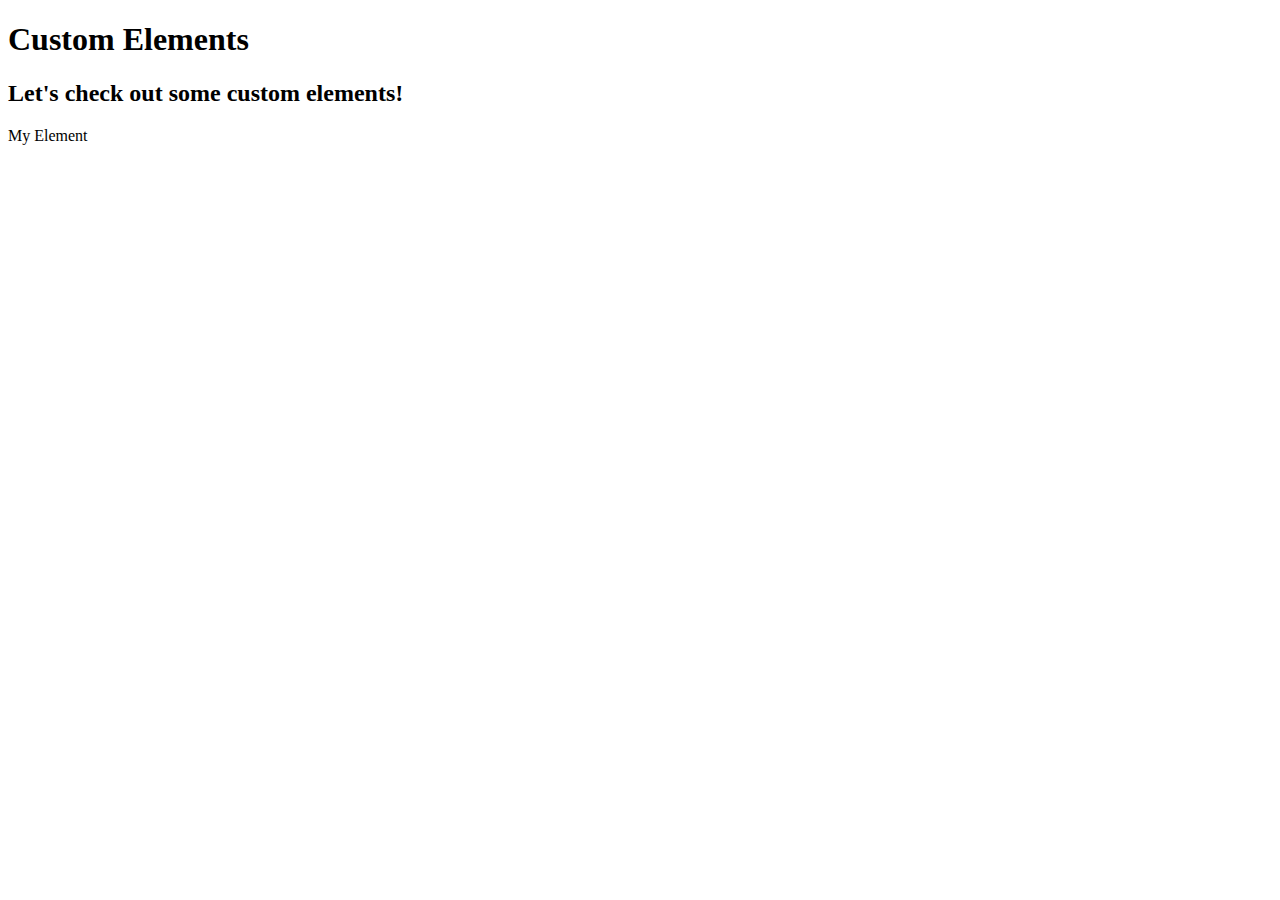
<file: custom-elements/index.html>
<!DOCTYPE html>
<html lang="en">
<head>
    <meta charset="UTF-8">
    <meta name="viewport" content="width=device-width, initial-scale=1.0">
    <title>Custom Elements</title>
    <script src="main.js" defer></script>
</head>
<body>
    <header>
        <h1>Custom Elements</h1>
    </header>

    <main>
        <h2>Let's check out some custom elements!</h2>

        <my-element color="red" size="100" range="1-10">
            My Element
        </my-element>
    </main>
</body>
</html>
</file>
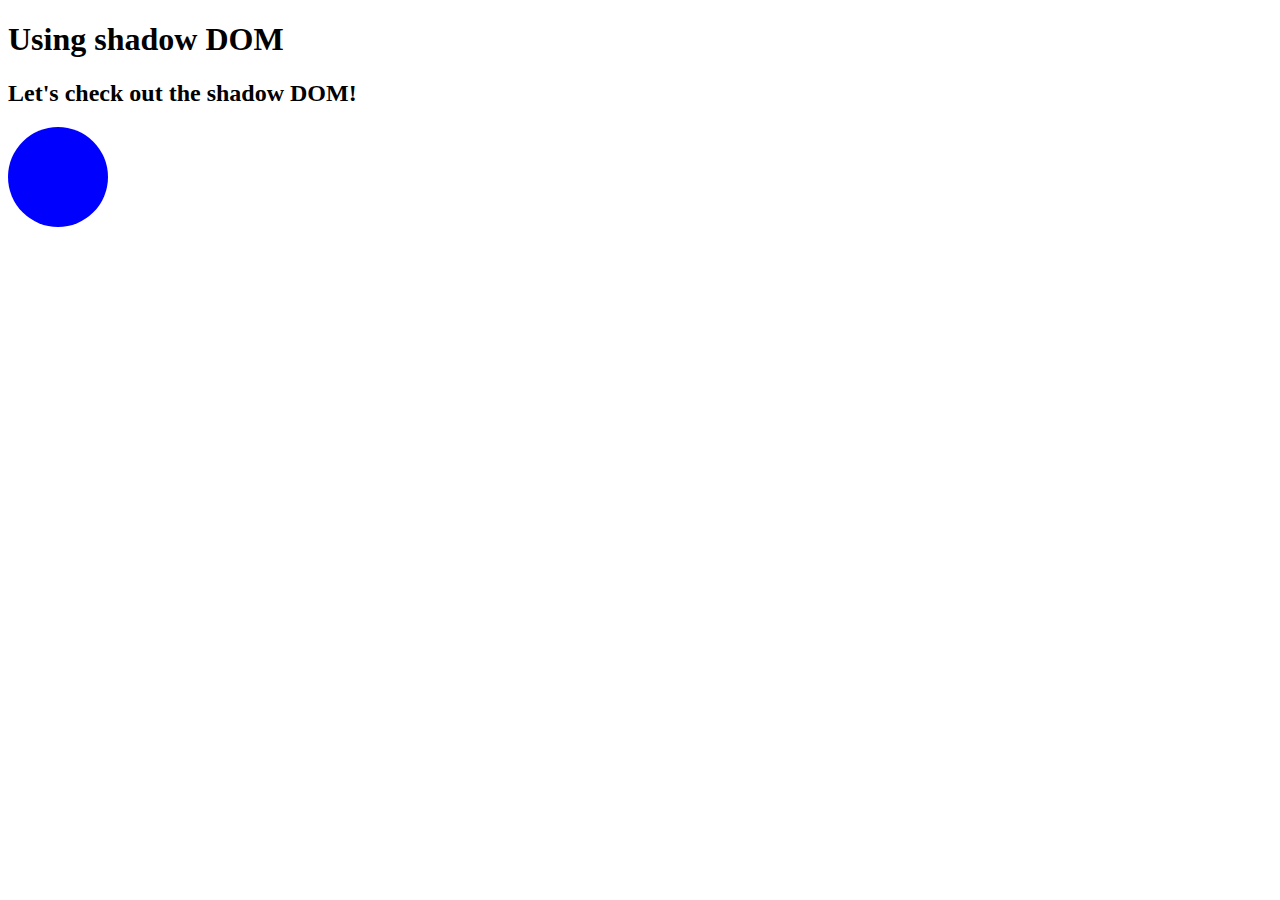
<file: shadow-dom/index.html>
<!DOCTYPE html>
<html lang="en">

<head>
    <meta charset="UTF-8">
    <meta name="viewport" content="width=device-width, initial-scale=1.0">
    <title>Shadow DOM</title>
    <link rel="stylesheet" href="main.css">
    <script src="main.js" defer></script>
</head>

<body>
    <header>
        <h1>Using shadow DOM</h1>
    </header>

    <main>
        <h2>Let's check out the shadow DOM!</h2>

        <filled-circle color="blue"></filled-circle>
    </main>

</body>

</html>
</file>
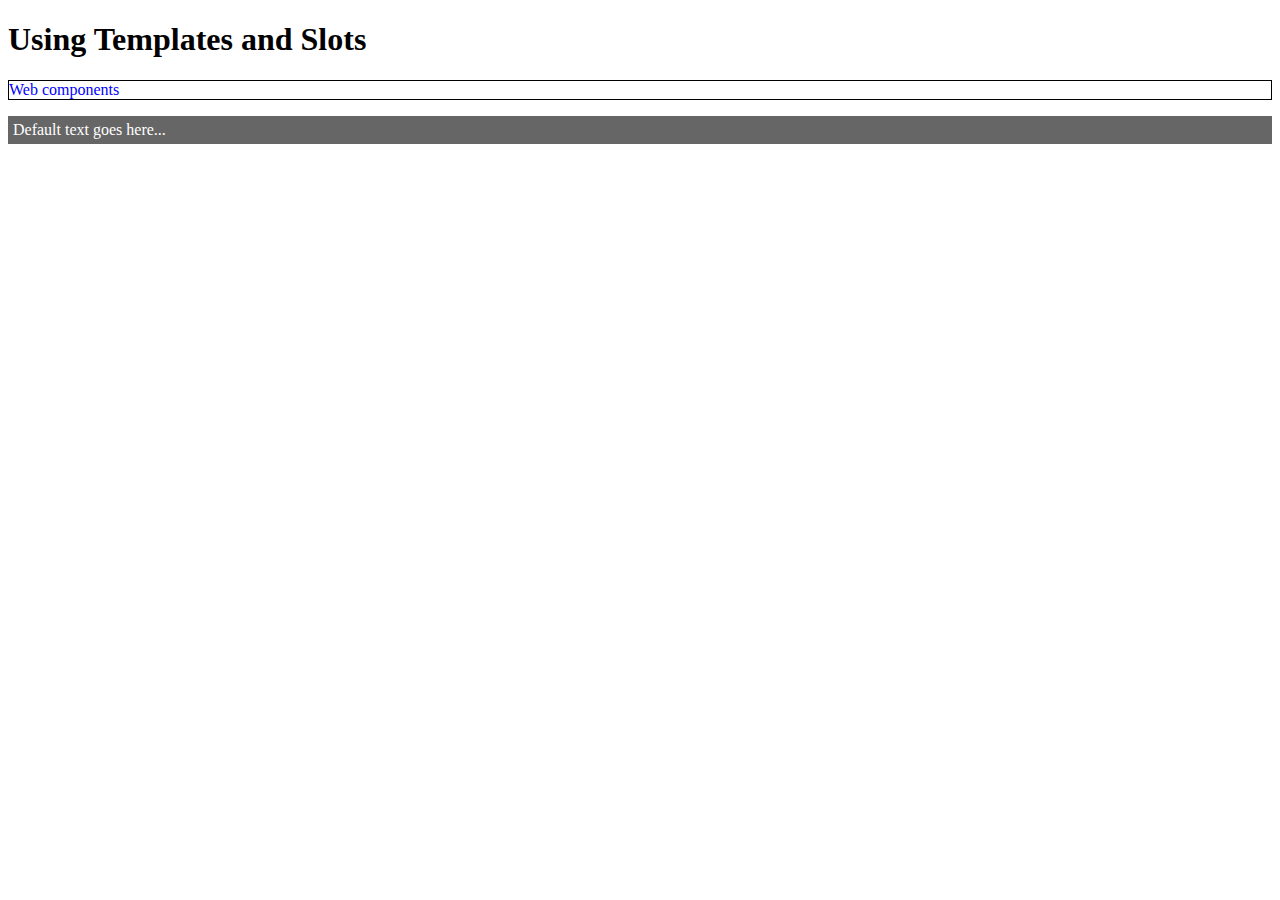
<file: templates-slots/index.html>
<!DOCTYPE html>
<html lang="en">

<head>
    <meta charset="UTF-8">
    <meta name="viewport" content="width=device-width, initial-scale=1.0">
    <title>Templates and Slots</title>
    <link rel="stylesheet" href="main.css">
    <script src="main.js" defer></script>
</head>

<body>
    <header>
        <h1>Using Templates and Slots</h1>
        <p>Web components</p>
    </header>

    <main class="main-content">
        <template id="my-paragraph">
            <style>
                p {
                    color: white;
                    background-color: #666;
                    padding: 5px;
                }
            </style>
            <p>
                <slot name="my-text">Default text goes here...</slot>
            </p>
        </template>     
        
        <my-paragraph></my-paragraph>
    </main>

</body>

</html>
</file>
<file: shadow-dom/main.css>
span {
    color: blue;
    border: 1px solid black;
  }
</file>
<file: templates-slots/main.css>
p {
    color: blue;
    border: 1px solid black;
  }
</file>
